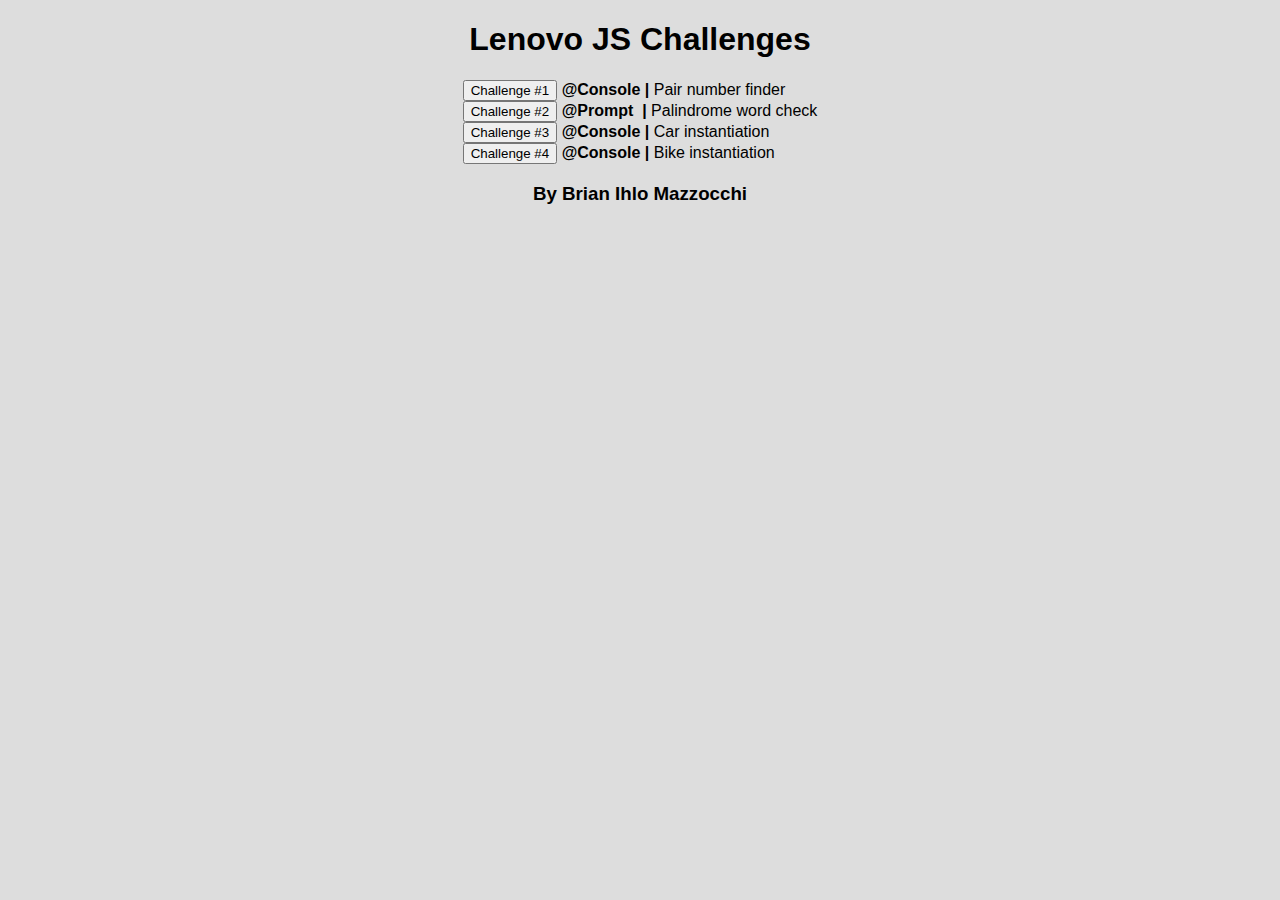
<file: challenge-js.html>
<!DOCTYPE html>
<html lang="en">
<head>
    <meta charset="UTF-8">
    <meta http-equiv="X-UA-Compatible" content="IE=edge">
    <meta name="viewport" content="width=device-width, initial-scale=1.0">
    <title>Lenovo JavaScript Challenges</title> 
    <script type="text/javascript" src="assets/js/challenge-1.js"></script>
    <script type="text/javascript" src="assets/js/challenge-2.js"></script>
    <script type="text/javascript" src="assets/js/challenge-3.js"></script>
    <link rel="stylesheet" href="assets/css/styles.css">
    
</head>
<body>
    <h1><strong>Lenovo JS Challenges</strong></h1>
    <div>
        <button onclick="challenge1()">Challenge #1</button> <strong> @Console |</strong> Pair number finder <br>
        <button onclick="challenge2()">Challenge #2</button> <strong> @Prompt &nbsp|</strong> Palindrome word check <br> 
        <button onclick="challenge3()">Challenge #3</button> <strong> @Console |</strong> Car instantiation <br> 
        <button onclick="challenge4()">Challenge #4</button> <strong> @Console |</strong> Bike instantiation <br> 
    </div>
    <h3>By Brian Ihlo Mazzocchi</h3>
    
</body>
</html>
</file>
<file: assets/css/styles.css>
/* Lenovo JS Challenge Styles */
body {
    background-color: #dddddd;
    font-family: Verdana, Geneva, Tahoma, sans-serif;
}

h1,h3 {
    text-align: center;

}

div {
    margin: 0 auto;
    justify-content: center;
    display: table;
}
</file>
